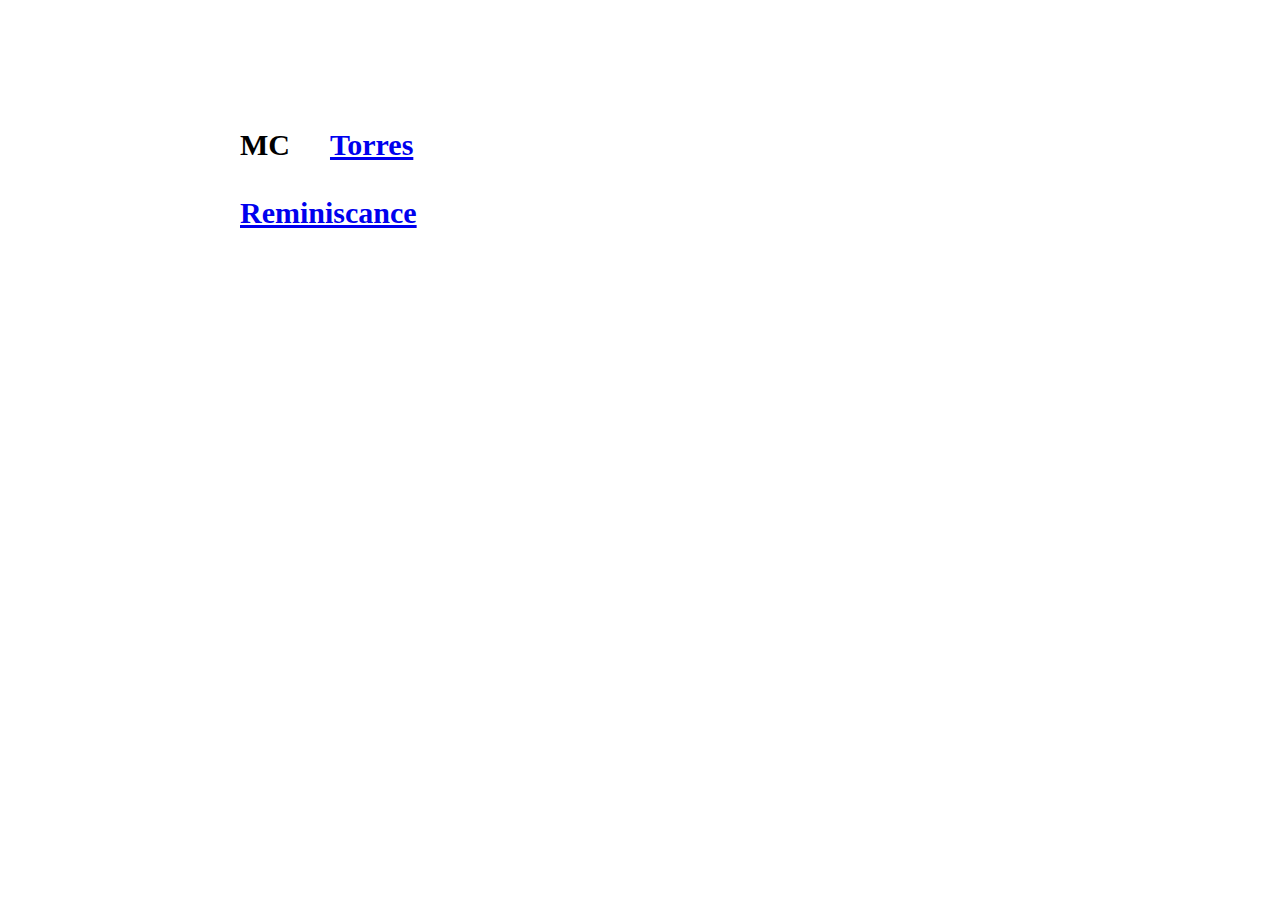
<file: index.html>
<!DOCTYPE html>
<html>
    <head>
        <meta charset="UTF-8">
        <title>Hypertext Concrete Poem Example</title>

        <!--This is a link to the css style sheet where you can make styling rules that will be applied to all pages-->
        <link rel="stylesheet" href="./css/style.css">

    </head>
    <body>

        <div class="centered-wrapper">
            <h1 class="title">
            
                MC 
                <a href="Part1" class="Part1" style="margin-left: 40px"> Torres</a> 
            <br>
            <br>
                <a href="Part2" class="Part2" style="margin-right: 0 40px">Reminiscance</a>
                
                
            </h1>
        </div>

    </body>
</html>
</file>
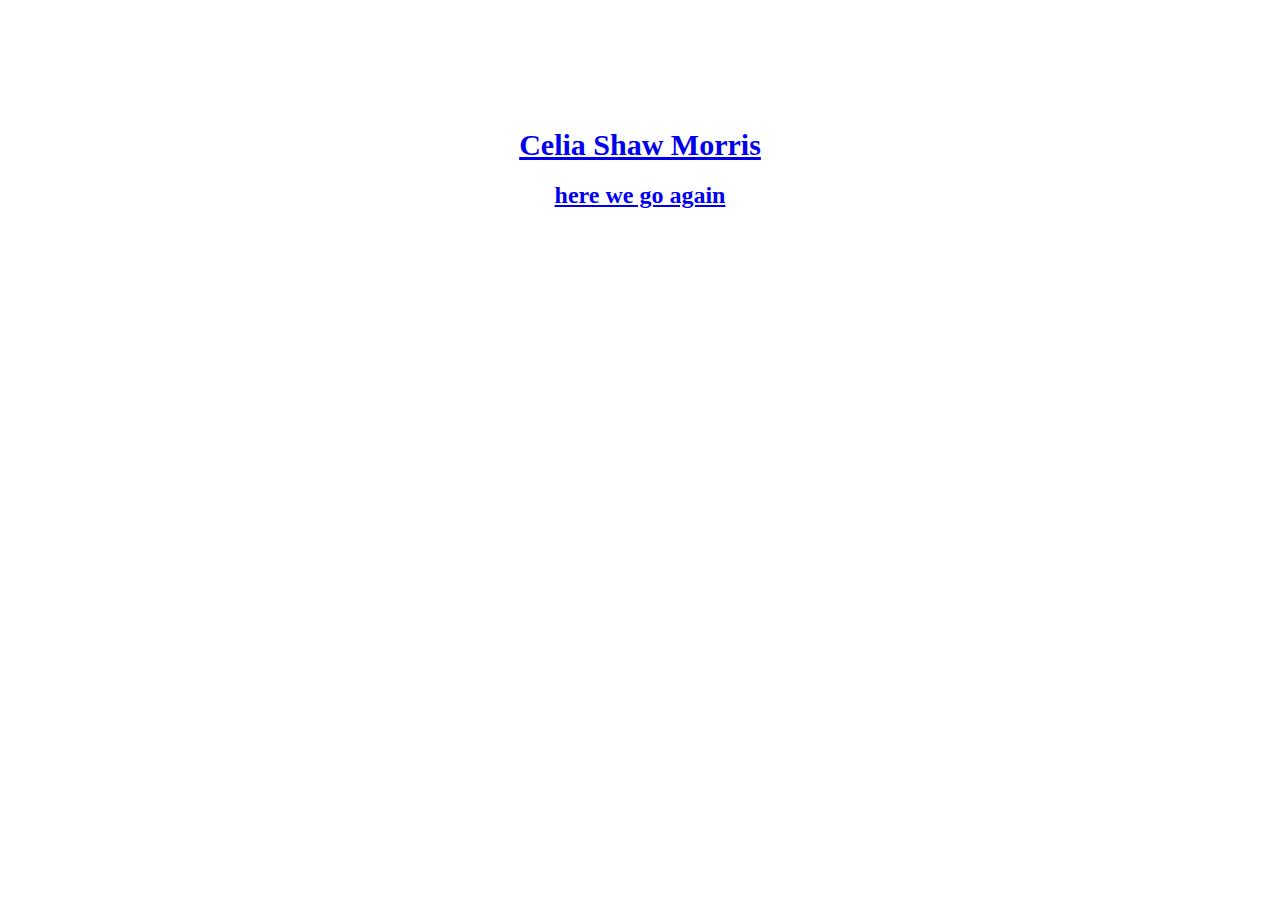
<file: author/index.html>
<!DOCTYPE html>
<html>
    <head>
        <meta charset="UTF-8">
        <title>Hypertext Concrete Poem</title>

        <!--This is a link to the css style sheet where you can make styling rules that will be applied to all pages-->
        <link rel="stylesheet" href="../css/style.css">

    </head>
    <body>

        <div class="centered-wrapper">
            <h1>
                <a href="../"> Celia Shaw Morris</a>
            </h1>
            <section>
                <h2><a href = "../Part0">here we go again</a></h2>
            </section>
        </div>

    </body>
</html>
</file>
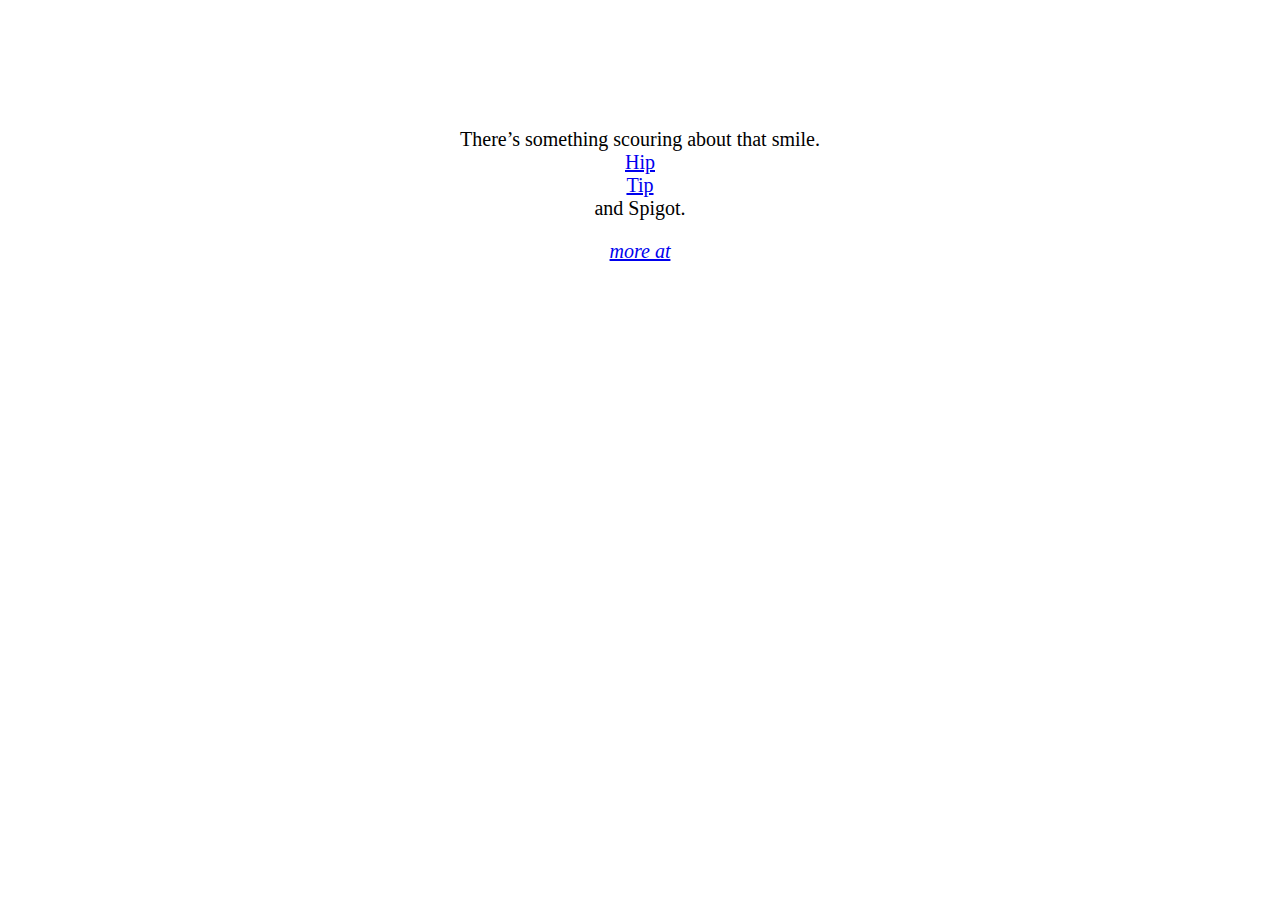
<file: Part 2/index.html>
<!DOCTYPE html>
<html>
    <head>
        <meta charset="UTF-8">
        <title>Hypertext Concrete Poem</title>

        <!--This is a link to the css style sheet where you can make styling rules that will be applied to all pages-->
        <link rel="stylesheet" href="../css/style.css">

    </head>
    <body>

        <div class="centered-wrapper">
            <p>
                There’s something scouring about that smile. 
                <br>
                <a href="../Part2_2/index.html">Hip</a>
                <br>
                <a href="../Part2_3/index.html">Tip</a>
                <br>
                and Spigot.

            </p>
            <p>
                <a href="https://rlmalvin.angelfire.com/KaneSarah448Psychosis.pdf"><em>more at</em></a>
            </p>
        </div>

    </body>
</html>
</file>
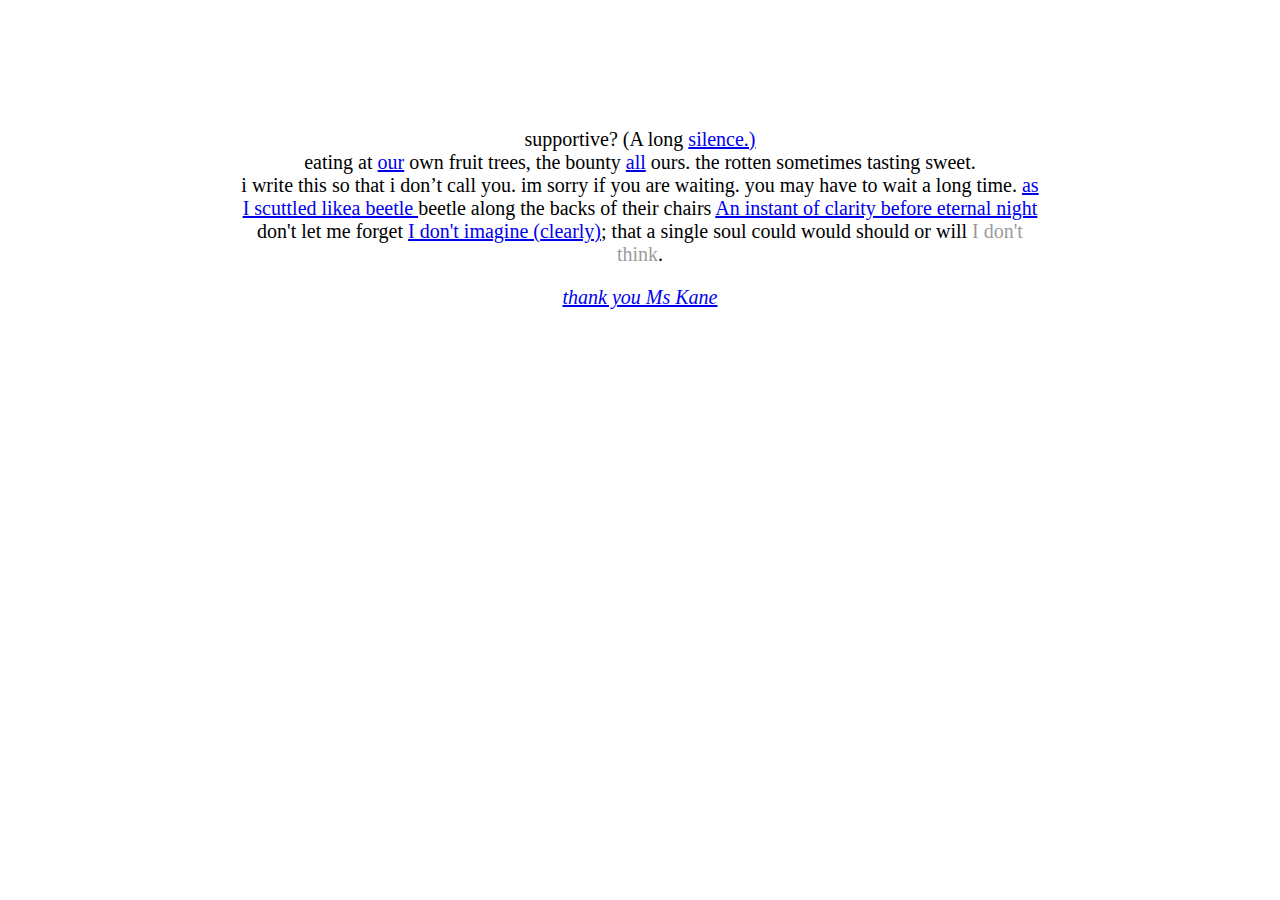
<file: Part1/index.html>
<!DOCTYPE html>
<html>
    <head>
        <meta charset="UTF-8">
        <title>Hypertext Concrete Poem</title>

        <!--This is a link to the css style sheet where you can make styling rules that will be applied to all pages-->
        <link rel="stylesheet" href="../css/style.css">

    </head>
    <body>

        <div class="centered-wrapper">
            <p>
                <!--These line breaks will not be respected in the HTML, just here for easy reading-->
                   supportive? (A long <a href = "../Part2_2/index.html">silence.)</a>
                   <br>
                   eating at <a href ="../Part0/">our</a>  own fruit trees, the bounty <a href = "../Part1_2/"> all</a> ours. the rotten sometimes tasting sweet. 
                   <br>
                    i write this so that i don’t call you. im sorry if you are waiting. you may have to wait a long time. 

                <a href="#" class="dead-link" >as I scuttled like<a href = "../Part2/index.html">a beetle </a> beetle along the backs of their chairs <a href="#" class="dead-link" >An instant of clarity before eternal night

                </a>don't let me forget
                 <a href="#" class="dead-link" > I don't imagine (clearly)</a>; 
     
                    that a single soul could
                        would should
                            or will <span id="ghost" >I don't think</span>.
            </p>
            <p>
                <a href="https://rlmalvin.angelfire.com/KaneSarah448Psychosis.pdf"><em>thank you Ms Kane</em></a>
            </p>
        </div>

    </body>
</html>
</file>
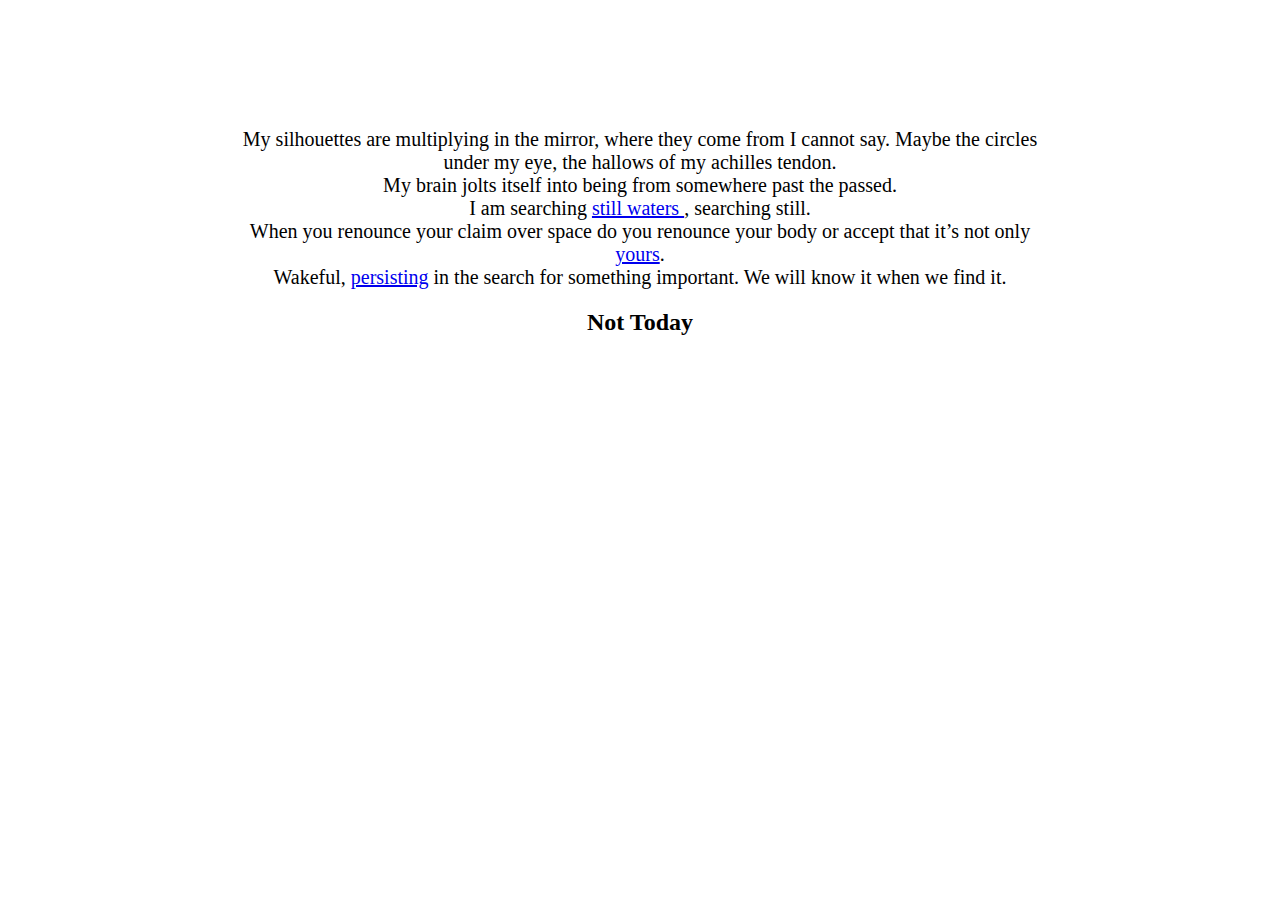
<file: Part1_2/index.html>
<!DOCTYPE html>
<html>
    <head>
        <meta charset="UTF-8">
        <title>Hypertext Concrete Poem</title>

        <!--This is a link to the css style sheet where you can make styling rules that will be applied to all pages-->
        <link rel="stylesheet" href="../css/style.css">

    </head>
    <body>

        <div class="centered-wrapper">
            <p>
                My silhouettes are multiplying in the mirror, where they come from I cannot say. Maybe the circles under my eye, the hallows of my achilles tendon.  
                <br>
                My brain jolts itself into being from somewhere past the passed. 
                <br>
                I am searching <a href = "../Part1/index.html" >still waters </a>, searching still. 
                <br>
                When you renounce your claim over space do you renounce your body or accept that it’s not only <a href ="../author">yours</a>.  
                <br>
                Wakeful, <a href = "../Part2_3/" >persisting</a> in the search for something important. We will know it when we find it. 

            <h2>Not Today</h2>
      
        </div>

    </body>
</html>
</file>
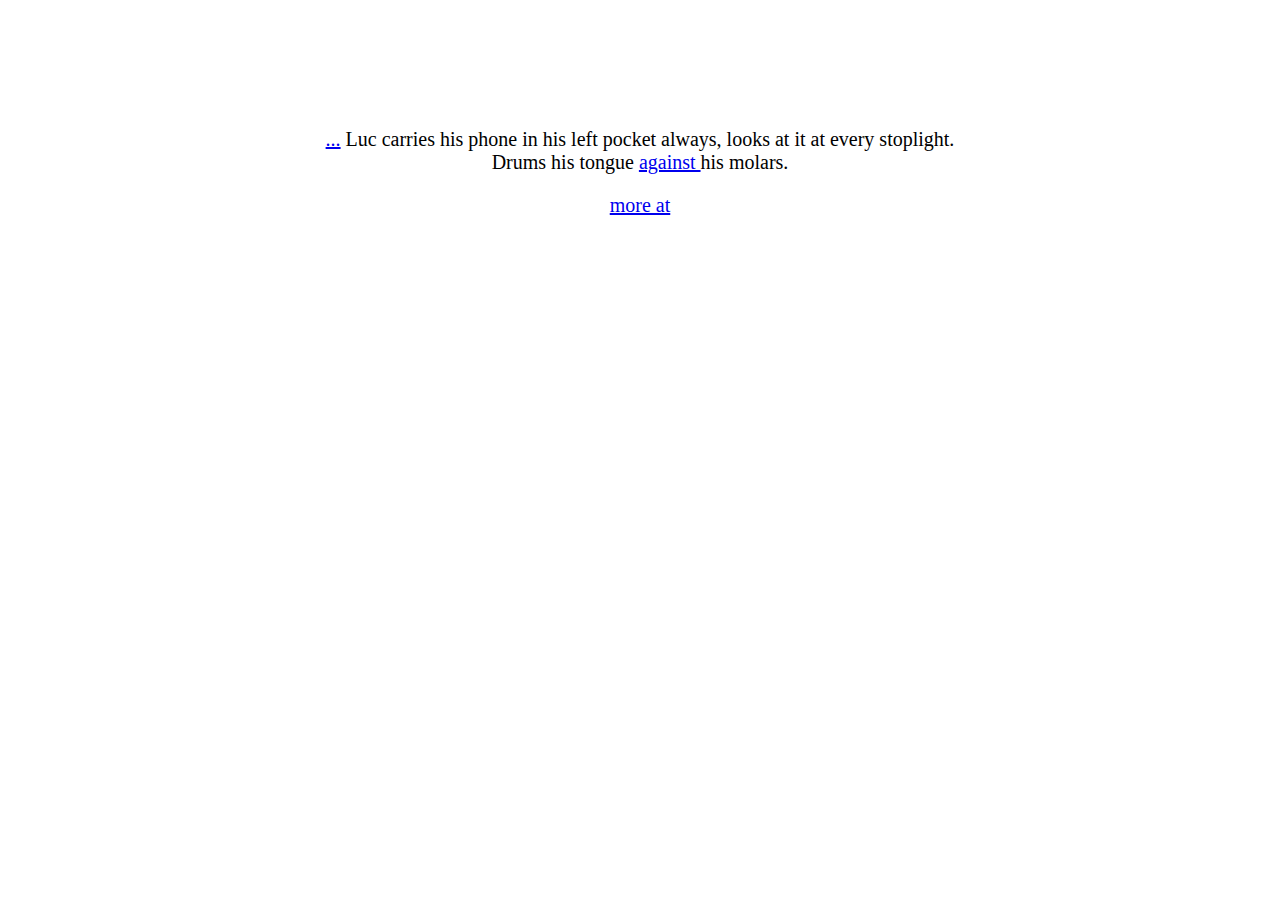
<file: Part2_2/index.html>
<!DOCTYPE html>
<html>
    <head>
        <meta charset="UTF-8">
        <title>Hypertext Concrete Poem</title>

        <!--This is a link to the css style sheet where you can make styling rules that will be applied to all pages-->
        <link rel="stylesheet" href="../css/style.css">

    </head>
    <body>

        <div class="centered-wrapper">
            <p>
                <a href ="../Part0/">...</a>
                Luc carries his phone in his left pocket always, looks at it <a hrer = "index.html">at</a> every stoplight.
                <br>
                Drums his tongue <a href = "../Part2/" >against </a> his molars.
            </p>
            <p>
                <a href="../author/">more at</a>
            </p>
        </div>

    </body>
</html>
</file>
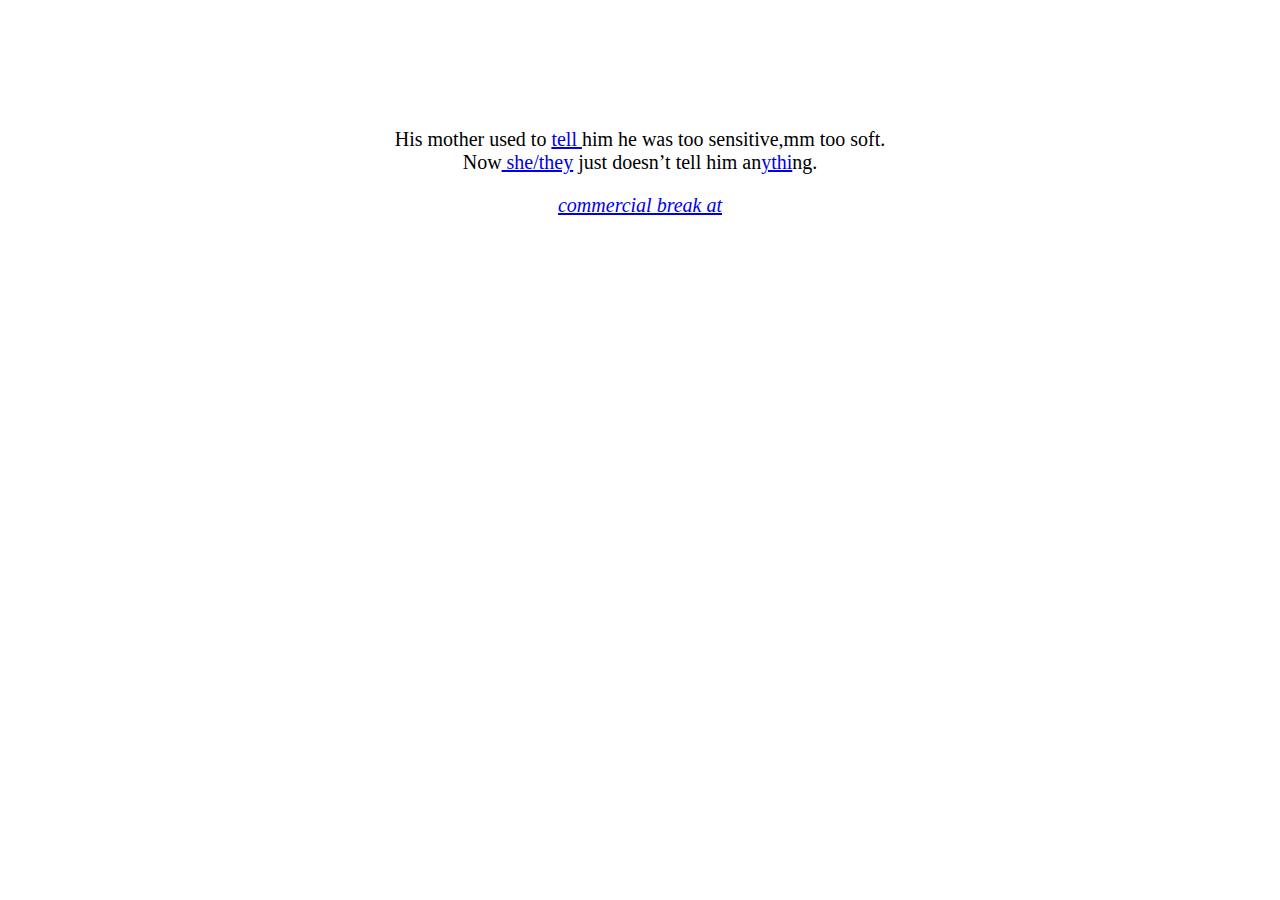
<file: Part2_3/index.html>
<!DOCTYPE html>
<html>
    <head>
        <meta charset="UTF-8">
        <title>Hypertext Concrete Poem</title>

        <!--This is a link to the css style sheet where you can make styling rules that will be applied to all pages-->
        <link rel="stylesheet" href="../css/style.css">

    </head>
    <body>

        <div class="centered-wrapper">
            <p>
                His mother used to <a href = "../Part1/index.html">tell </a> him he was too sensitive,mm too soft.
                <br>
                Now<a href = "../author/"> she/they</a> just doesn’t tell him an<a href = "../why2.4/index.html">ythi</a>ng. 

            </p>
            <p>
                <a href="https://allaboutberlin.com/guides/anmeldung-in-english-berlin"><em>commercial break at</em></a>
            </p>
        </div>

    </body>
</file>
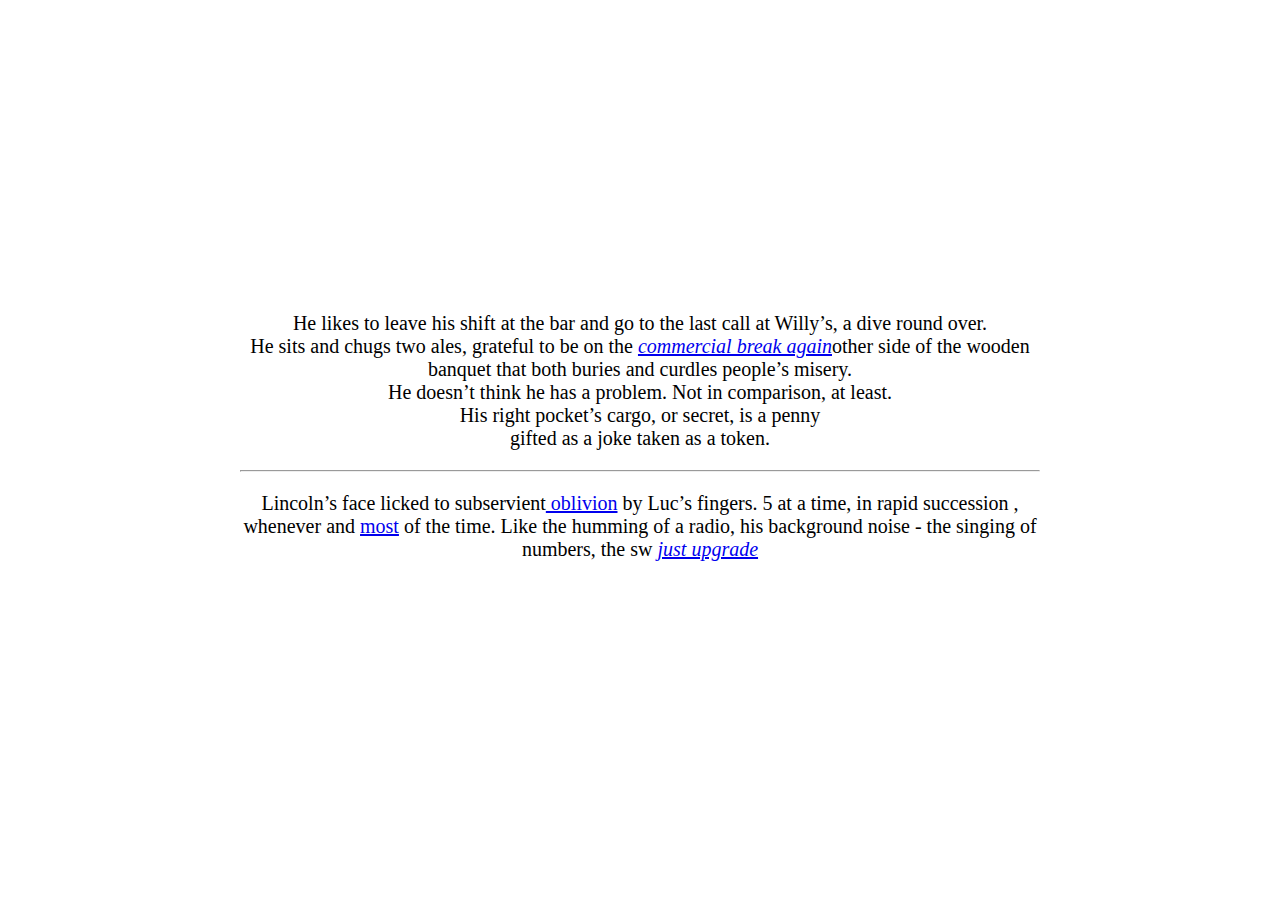
<file: why2.4/index.html>
<!DOCTYPE html>
<html>
    <head>
        <meta charset="UTF-8">
        <title>Hypertext Concrete Poem</title>

        <!--This is a link to the css style sheet where you can make styling rules that will be applied to all pages-->
        <link rel="stylesheet" href="../css/style.css">

    </head>
    <body>

        <div class="centered-wrapper">
            <p>
                <br><br><br><br><br><br><br><br>
                He likes to leave his shift at the bar and go to the last call at Willy’s, a dive round over. 
                <br>
                He sits and chugs two ales, grateful to be on the <a href="https://www.berlin.de/sen/finanzen/de-plain/artikel.852812.de-plain.php"><em>commercial break again</em></a>other side of the wooden banquet that both buries and curdles people’s misery. 
                <br>
                He doesn’t think he has a problem. Not in comparison, at least. 
                <br>
                His right pocket’s cargo, or secret, is a penny 
                <br>
                gifted as a joke taken as a token. 

            </p>
            <hr>
            <p>
                Lincoln’s face licked to subservient<a href ="../Part2/index.html"> oblivion</a> by Luc’s
                 fingers. 5 at a time, in rapid succession
                 , whenever and <a href = "../Part0/">most</a> of the time. Like the humming of a radio,
                  his background noise - the singing of numbers, the sw
                <a href="https://www.berlin.de/sen/kultur/foerderung/foerderprogramme/darstellende-kuenste-tanz/artikel.81996.php"><em>just upgrade</em></a>
            </p>
        </div>

    </body>
</html>
</file>
<file: css/style.css>
/*This is a comment in CSS*/

body{
    font-family: Georgia, serif;
}

h1{
    font-size: 30px;
}

p{
    font-size: 20px;
}

.centered-wrapper{
    width:800px;
    margin: 0 auto;
    text-align: center;
    padding-top: 100px;
}

/* When giving a child element position absolute you should give the parent position value as well */
/* The child will then be positioned absolute in realtion to the box container of the parent */
/* positioning elements on the page is fundamental to understanding CSS: https://developer.mozilla.org/en-US/docs/Web/CSS/position */
.title{
    position: relative;
    width: 350px;
    text-align: left;
    margin: 10 auto;
}
.title a{
    position: absolute;
}
.title a.psy{
    left: 50%;
    top: -20px;
    rotate: -18deg;
}
.title a.chosis{
    left: 50%;
    top: 30px;
    rotate: 22deg;
}

a.dead-link:hover{
    opacity: 0;
}

span#ghost{
    opacity: 0.4;
}
</file>
